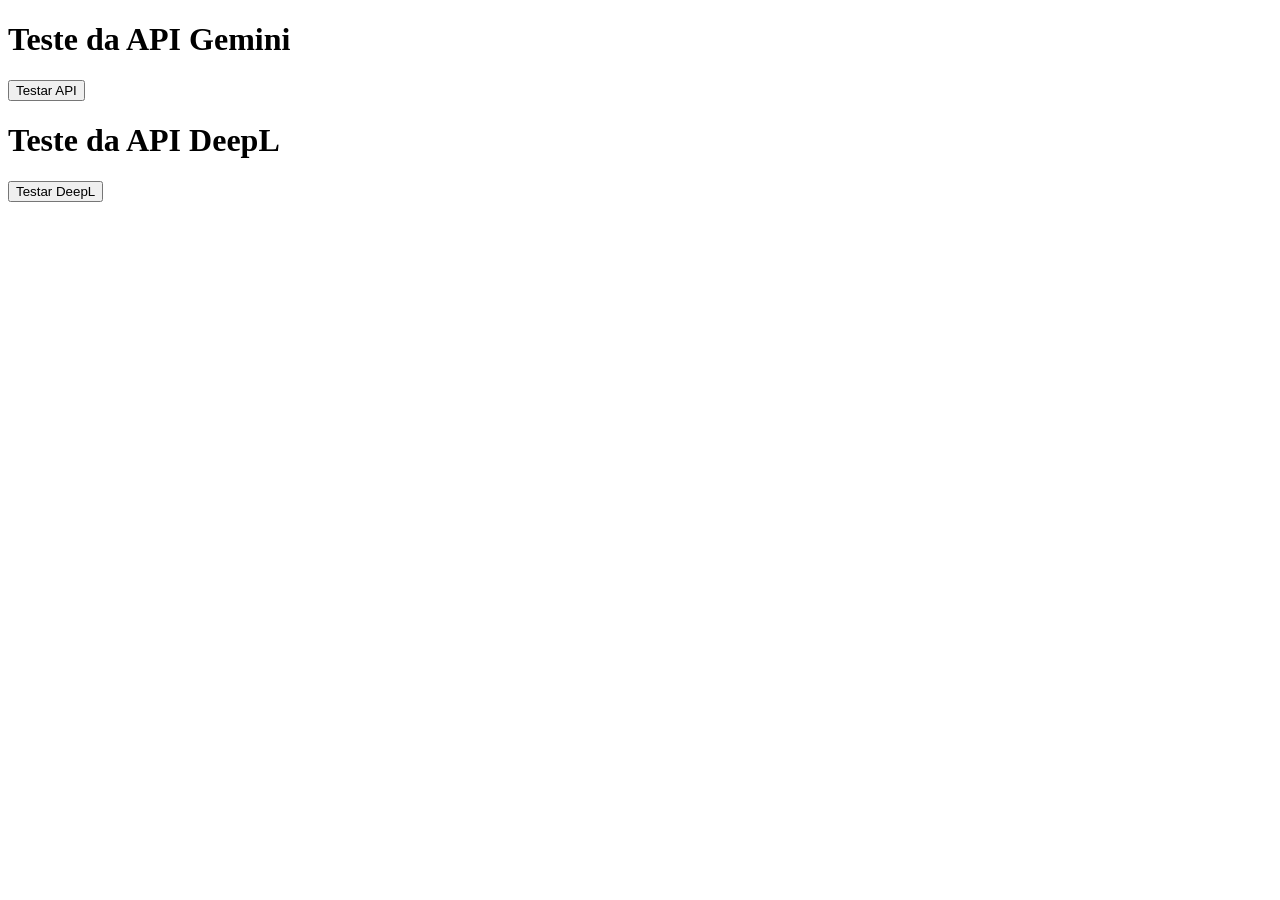
<file: teste-api.html>
<!DOCTYPE html>
<html>
<head>
    <title>Teste de APIs</title>
    <link rel="icon" type="image/svg+xml" href="favicon.svg">
</head>
<body>
    <h1>Teste da API Gemini</h1>
    <button onclick="testarAPI()">Testar API</button>
    <pre id="resultado"></pre>

    <h1>Teste da API DeepL</h1>
    <button onclick="testarDeepL()">Testar DeepL</button>
    <pre id="resultadoDeepL"></pre>

    <script src="js/config.js"></script>
    <script>
        async function testarDeepL() {
            const resultado = document.getElementById('resultadoDeepL');

            if (!deeplConfigurado()) {
                resultado.textContent = '❌ ERRO: Configure DEEPL_PROXY_URL no arquivo js/config.js (veja cloudflare-worker/deepl-proxy.js)';
                return;
            }

            resultado.textContent = '⏳ Testando o proxy do DeepL (' + DEEPL_PROXY_URL + ')...';

            const traducao = await traduzirComDeepL('Hello, world!');
            if (traducao) {
                resultado.textContent = '✅ DEEPL FUNCIONANDO!\n\nTradução de "Hello, world!": ' + traducao;
            } else {
                resultado.textContent = '❌ ERRO: a chamada ao DeepL falhou ou não retornou tradução. Veja o console (F12) para detalhes do erro.';
            }
        }

        async function testarAPI() {
            const resultado = document.getElementById('resultado');
            
            if (!GEMINI_API_KEY || GEMINI_API_KEY === 'SUA_CHAVE_AQUI') {
                resultado.textContent = '❌ ERRO: Configure sua chave API no arquivo js/config.js';
                return;
            }
            
            resultado.textContent = '⏳ Testando API...';
            
            try {
                const response = await fetch(`${GEMINI_API_URL}?key=${GEMINI_API_KEY}`, {
                    method: 'POST',
                    headers: {
                        'Content-Type': 'application/json',
                    },
                    body: JSON.stringify({
                        contents: [{
                            parts: [{ text: 'Diga "Olá, mundo!" em português' }]
                        }]
                    })
                });
                
                const data = await response.json();
                
                if (data.candidates && data.candidates[0]) {
                    resultado.textContent = '✅ API FUNCIONANDO!\n\nResposta: ' + data.candidates[0].content.parts[0].text;
                } else if (data.error) {
                    resultado.textContent = '❌ ERRO DA API:\n' + JSON.stringify(data.error, null, 2);
                } else {
                    resultado.textContent = '❌ RESPOSTA INESPERADA:\n' + JSON.stringify(data, null, 2);
                }
            } catch (error) {
                resultado.textContent = '❌ ERRO: ' + error.message;
            }
        }
    </script>
</body>
</html>
</file>
